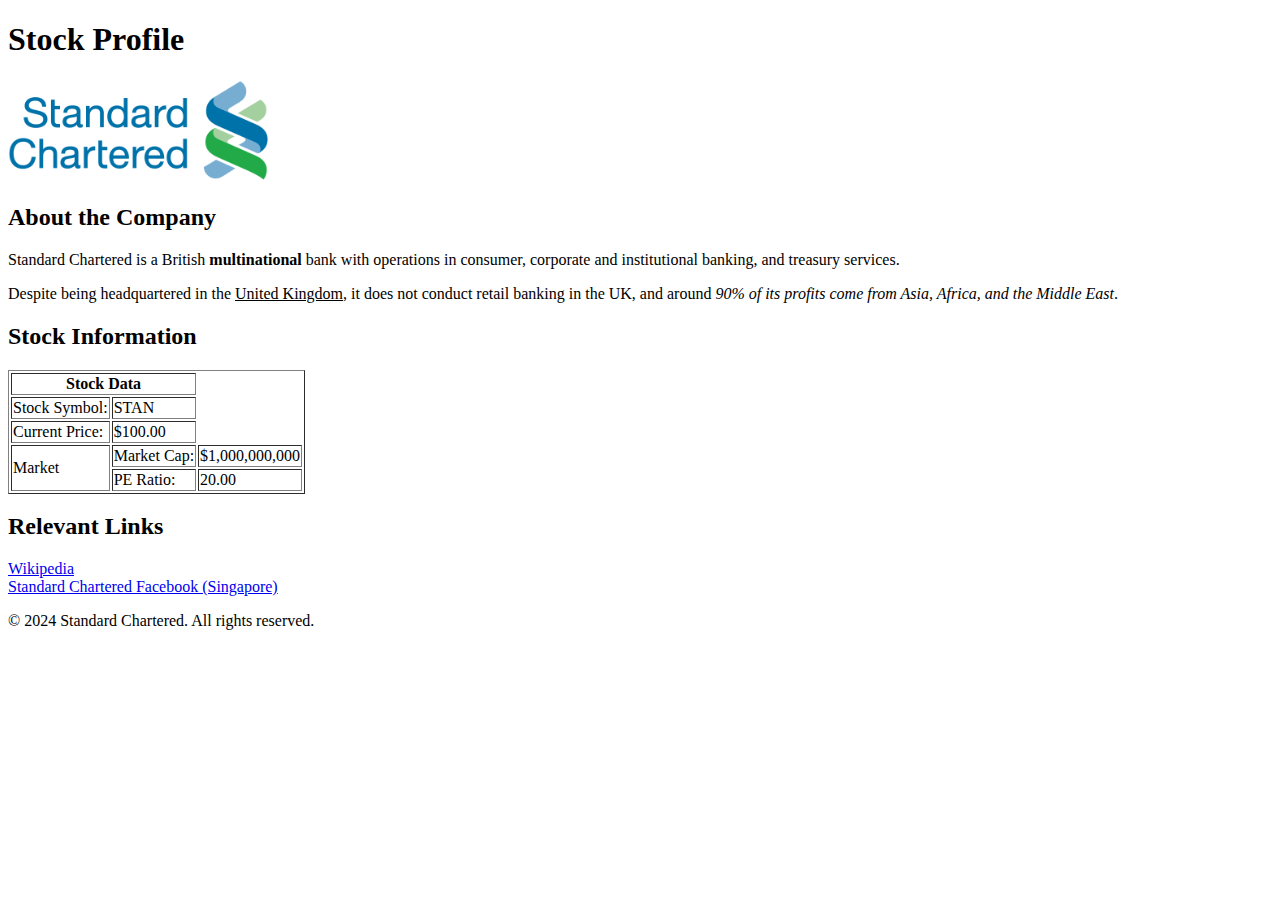
<file: assignment1/assignment_1.html>
<!DOCTYPE HTML>
<html>
    <head></head>
    <body>
        <h1>Stock Profile</h1>
        <img
            src = "./logo/standard_chartered.png"
            height = 100
            alt = 'Standard Chartered Logo'/>
        <h2>About the Company</h2>
        <p>Standard Chartered is a British <b>multinational</b> bank with operations in consumer, corporate and institutional banking, and treasury services.</p>
        <p>Despite being headquartered in the <u>United Kingdom</u>, it does not conduct retail banking in the UK, and around <i>90% of its profits come from Asia, Africa, and the Middle East</i>.</p>
        <h2>Stock Information</h2>
        
        <div style="overflow-x:auto;">
            <table border="1">
                <thead>
                    <tr>
                        <th colspan="2">Stock Data</th>
                    </tr>
                </thead>
                <tbody>
                    <tr>
                        <td>Stock Symbol:</td>
                        <td>STAN</td>
                    </tr>
                    <tr>
                        <td>Current Price:</td>
                        <td>$100.00</td>
                    </tr>
                    <tr>
                        <td rowspan="2">Market</td>
                            <td>Market Cap:</td>
                            <td>$1,000,000,000</td>
                        <tr>
                            <td>PE Ratio:</td>
                            <td>20.00</td>
                        </tr>
                    </tr>
                </tbody>
            </table>
        </div>
        <h2>Relevant Links</h2>
        <li><a href = "https://en.wikipedia.org/wiki/Standard_Chartered">Wikipedia</a></li>
        <li><a href = "https://www.facebook.com/Standardcharteredsg/">Standard Chartered Facebook (Singapore) </a></li>        
        <p>&copy; 2024 Standard Chartered. All rights reserved.</p>
    </body>
</html>
</file>
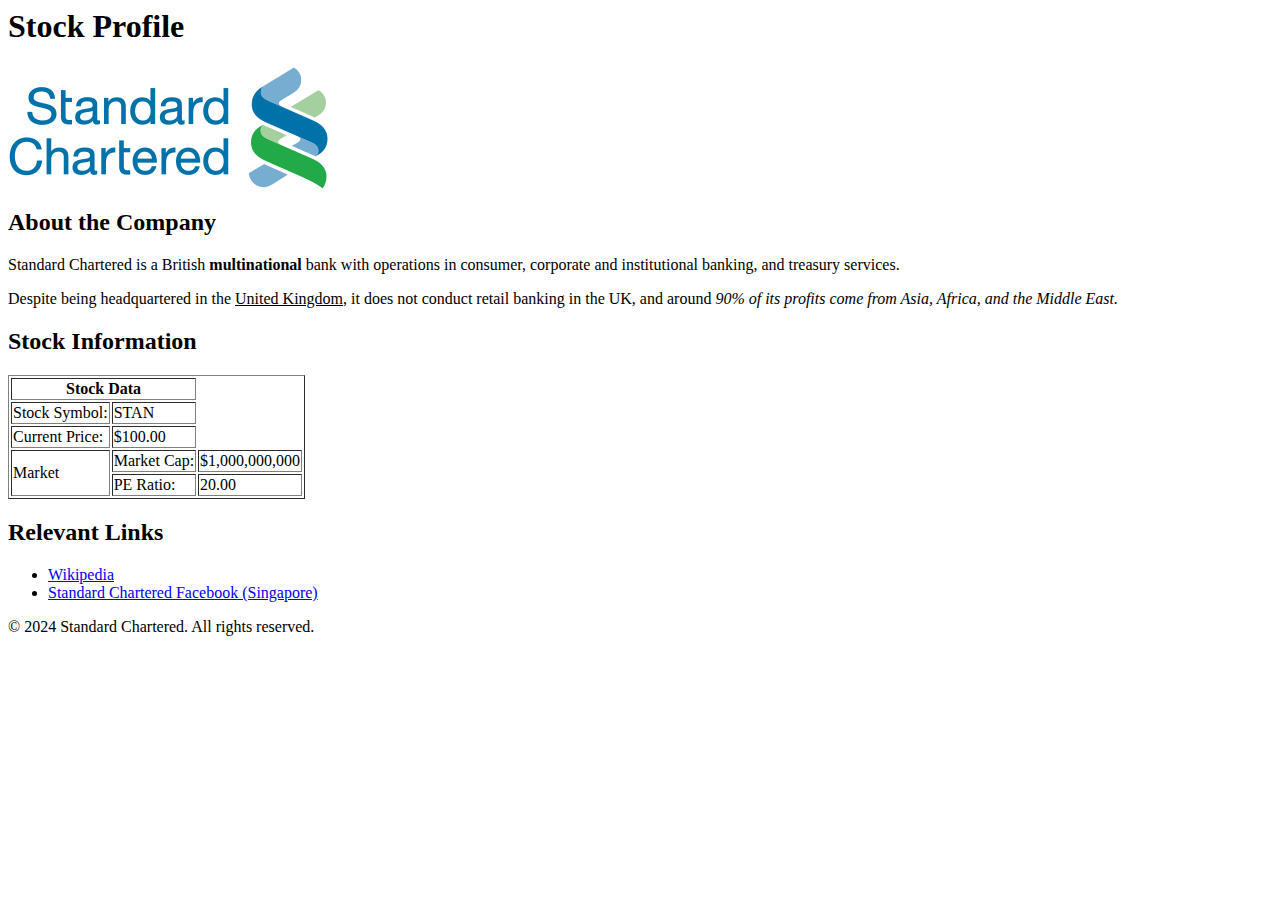
<file: assignment2/assignment_2.html>
<html>
<head>
</head>
<body>
    <header>
        <h1>Stock Profile</h1>
        <img src="standard_chartered.png" alt="Company Logo">
    </header>

    <main>
        <section>
            <h2>About the Company</h2>
            <p>Standard Chartered is a British <b>multinational</b> bank with operations in consumer, corporate and institutional banking, and treasury services. </p>
            <p>Despite being headquartered in the <u>United Kingdom</u>, it does not conduct retail banking in the UK, and around <i>90% of its profits come from Asia, Africa, and the Middle East.</i></p>
        </section>

        <section>
            <h2>Stock Information</h2>
            <table border="1">
                <tr>
                    <th colspan="2">Stock Data</th>
                </tr>
                <tr>
                    <td>Stock Symbol:</td>
                    <td>STAN</td>
                </tr>
                <tr>
                    <td>Current Price:</td>
                    <td>$100.00</td>
                </tr>
                <tr>
                    <td rowspan="2">Market</td>
                    <td>Market Cap:</td>
                    <td>$1,000,000,000</td>
                </tr>
                <tr>
                    <td>PE Ratio:</td>
                    <td>20.00</td>
                </tr>
            </table>
        </section>

        <section>
            <h2>Relevant Links</h2>
            <ul>
                <li><a href="https://en.wikipedia.org/wiki/Standard_Chartered">Wikipedia</a></li>
                <li><a href="https://www.facebook.com/Standardcharteredsg/">Standard Chartered Facebook (Singapore)</a></li>
            </ul>
        </section>
    </main>

    <footer>
        <p>&copy; 2024 Standard Chartered. All rights reserved.</p>
    </footer>
</body>
</html>
</file>
